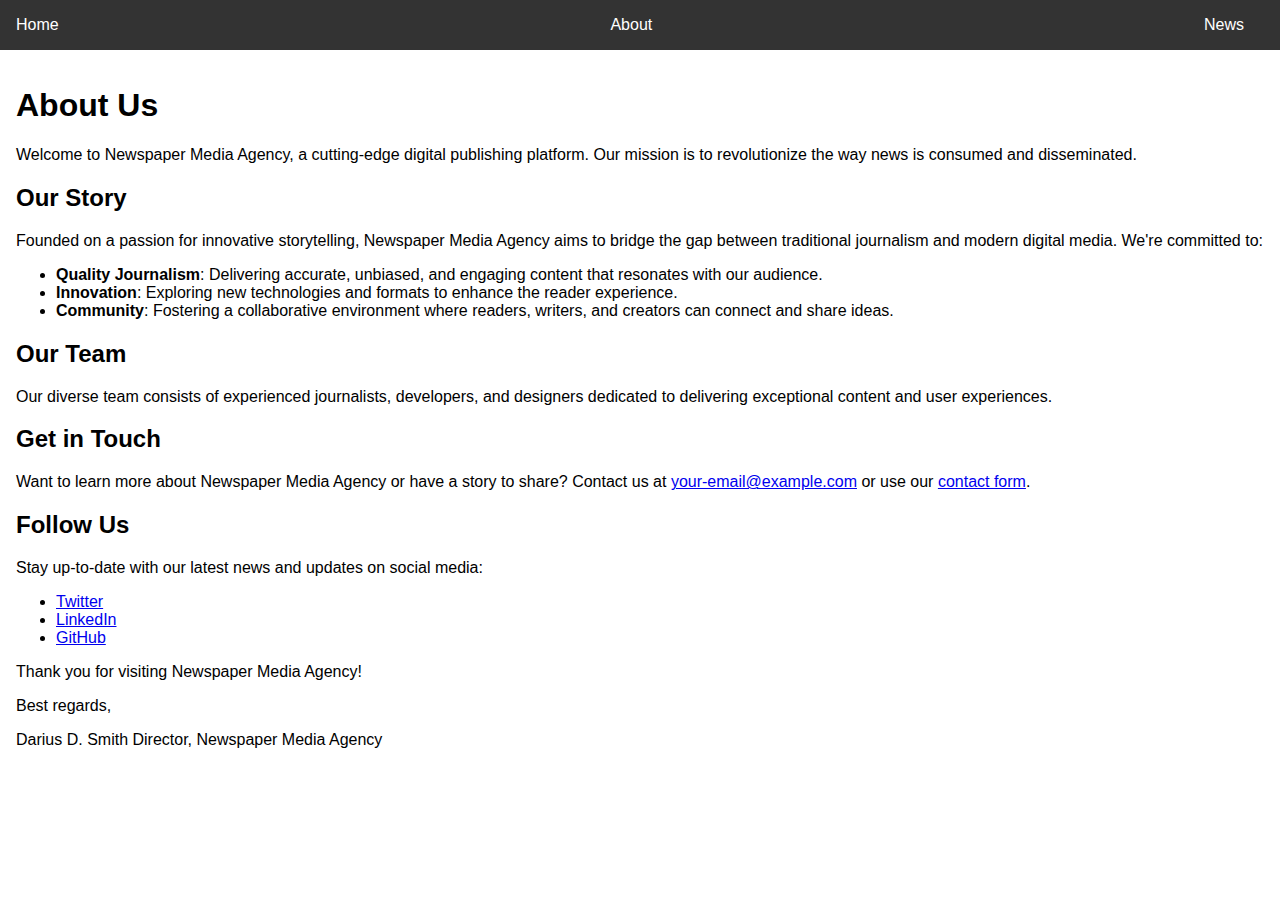
<file: about/index.html>
<!DOCTYPE html>
<html lang="en">
<head>
    <meta charset="UTF-8">
    <meta name="viewport" content="width=device-width, initial-scale=1.0">
    <title>About Us</title>
    <link rel="stylesheet" href="../styles/main.css">
</head>
<body>
    <header>
        <nav>
            <ul>
                <li><a href="../index.html">Home</a></li>
                <li><a href="index.html">About</a></li>
                <li><a href="../news/article1.html">News</a></li>
            </ul>
        </nav>
    </header>
    <main>

<h1>About Us</h1>

<p>Welcome to Newspaper Media Agency, a cutting-edge digital publishing platform. Our mission is to revolutionize the way news is consumed and disseminated.</p>

<h2>Our Story</h2>

<p>Founded on a passion for innovative storytelling, Newspaper Media Agency aims to bridge the gap between traditional journalism and modern digital media. We're committed to:</p>

<ul>
<li><strong>Quality Journalism</strong>: Delivering accurate, unbiased, and engaging content that resonates with our audience.</li>
<li><strong>Innovation</strong>: Exploring new technologies and formats to enhance the reader experience.</li>
<li><strong>Community</strong>: Fostering a collaborative environment where readers, writers, and creators can connect and share ideas.</li>
</ul>

<h2>Our Team</h2>

<p>Our diverse team consists of experienced journalists, developers, and designers dedicated to delivering exceptional content and user experiences.</p>

<h2>Get in Touch</h2>

<p>Want to learn more about Newspaper Media Agency or have a story to share? Contact us at <a href="mailto:your-email@example.com">your-email@example.com</a> or use our <a href="#">contact form</a>.</p>

<h2>Follow Us</h2>

<p>Stay up-to-date with our latest news and updates on social media:</p>

<ul>
<li><a href="(www.x.com/mentalhealthent_nhm)">Twitter</a></li>
<li><a href="(link unavailable)">LinkedIn</a></li>
<li><a href="(www.newspapermediaagency.github.io)">GitHub</a></li>
</ul>

<p>Thank you for visiting Newspaper Media Agency!</p>

<p>Best regards,</p>
<p>Darius D. Smith
Director, Newspaper Media Agency</p>


        <!-- About page content goes here -->
    </main>
</body>
</html>
</file>
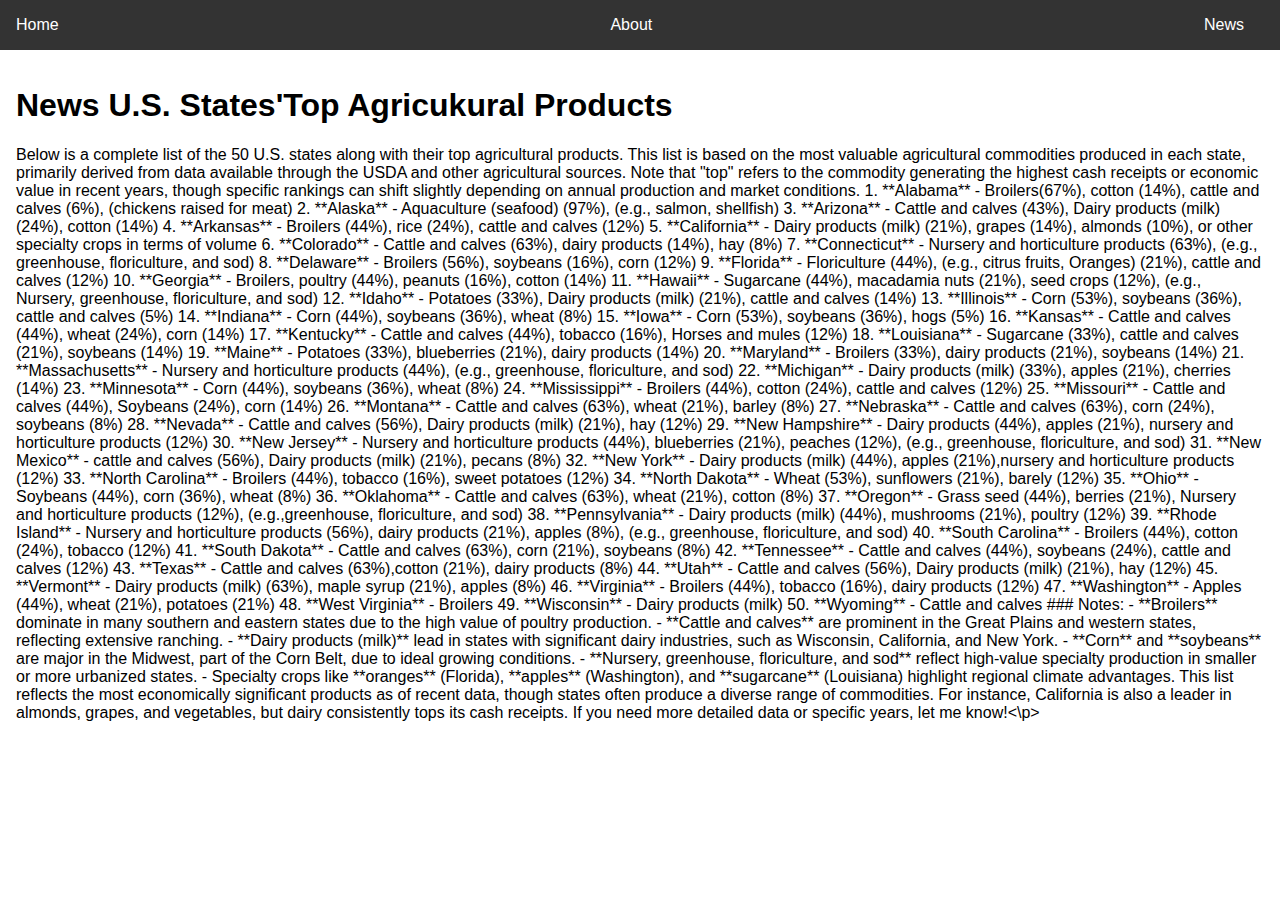
<file: news/article1.html>
<!DOCTYPE html>
<html lang="en">
<head>
    <meta charset="UTF-8">
    <meta name="viewport" content="width=device-width, initial-scale=1.0">
    <title>News Article 1</title>
    <link rel="stylesheet" href="../styles/main.css">
</head>
<body>
    <header>
        <nav>
            <ul>
                <li><a href="../index.html">Home</a></li>
                <li><a href="../about/index.html">About</a></li>
                <li><a href="index.html">News</a></li>
            </ul>
        </nav>
    </header>
    <main>
        <h1>News U.S. States'Top Agricukural Products</h1>
        <p>Below is a complete list of the 50 U.S. states along with their top agricultural products. This list is based on the most valuable agricultural commodities produced in each state, primarily derived from data available through the USDA and other agricultural sources. Note that "top" refers to the commodity generating the highest cash receipts or economic value in recent years, though specific rankings can shift slightly depending on annual production and market conditions.

           1. **Alabama** - Broilers(67%), cotton (14%), cattle and calves (6%), (chickens raised for meat)   
           2. **Alaska** - Aquaculture (seafood) (97%), (e.g., salmon, shellfish)  
           3. **Arizona** - Cattle and calves (43%), Dairy products (milk) (24%), cotton (14%)  
           4. **Arkansas** - Broilers (44%), rice (24%), cattle and calves (12%) 
           5. **California** - Dairy products (milk) (21%), grapes (14%), almonds (10%), or other specialty crops in terms of volume  
           6. **Colorado** - Cattle and calves (63%), dairy products (14%), hay (8%) 
           7. **Connecticut** - Nursery and horticulture products (63%), (e.g., greenhouse, floriculture, and sod)  
           8. **Delaware** - Broilers (56%), soybeans (16%), corn (12%) 
           9. **Florida** - Floriculture (44%), (e.g., citrus fruits, Oranges) (21%), cattle and calves (12%)  
          10. **Georgia** - Broilers, poultry (44%), peanuts (16%), cotton (14%)  
          11. **Hawaii** - Sugarcane (44%), macadamia nuts (21%), seed crops (12%), (e.g., Nursery, greenhouse, floriculture, and sod)  
          12. **Idaho** - Potatoes (33%), Dairy products (milk) (21%), cattle and calves (14%) 
          13. **Illinois** - Corn (53%), soybeans (36%), cattle and calves (5%) 
          14. **Indiana** - Corn (44%), soybeans (36%), wheat (8%)
          15. **Iowa** - Corn (53%), soybeans (36%), hogs (5%) 
          16. **Kansas** - Cattle and calves (44%), wheat (24%), corn (14%)  
          17. **Kentucky** - Cattle and calves (44%), tobacco (16%), Horses and mules (12%) 
          18. **Louisiana** - Sugarcane (33%), cattle and calves (21%), soybeans (14%) 
          19. **Maine** - Potatoes (33%), blueberries (21%), dairy products (14%) 
          20. **Maryland** - Broilers (33%), dairy products (21%), soybeans (14%)
          21. **Massachusetts** - Nursery and horticulture products (44%), (e.g., greenhouse, floriculture, and sod)  
          22. **Michigan** - Dairy products (milk) (33%), apples (21%), cherries (14%)  
          23. **Minnesota** - Corn (44%), soybeans (36%), wheat (8%) 
          24. **Mississippi** - Broilers (44%), cotton (24%), cattle and calves (12%)  
          25. **Missouri** - Cattle and calves (44%), Soybeans (24%), corn (14%)  
          26. **Montana** - Cattle and calves (63%), wheat (21%), barley (8%) 
          27. **Nebraska** - Cattle and calves (63%), corn (24%), soybeans (8%)
          28. **Nevada** - Cattle and calves (56%), Dairy products (milk) (21%), hay (12%)  
          29. **New Hampshire** - Dairy products (44%), apples (21%), nursery and horticulture products (12%)   
          30. **New Jersey** - Nursery and horticulture products (44%), blueberries (21%), peaches (12%), (e.g., greenhouse, floriculture, and sod)  
          31. **New Mexico** - cattle and calves (56%), Dairy products (milk) (21%), pecans (8%) 
          32. **New York** - Dairy products (milk) (44%), apples (21%),nursery and horticulture products (12%)  
          33. **North Carolina** - Broilers (44%), tobacco (16%), sweet potatoes (12%) 
          34. **North Dakota** - Wheat (53%), sunflowers (21%), barely (12%) 
          35. **Ohio** - Soybeans (44%), corn (36%), wheat (8%) 
          36. **Oklahoma** - Cattle and calves (63%), wheat (21%), cotton (8%)  
          37. **Oregon** - Grass seed (44%), berries (21%), Nursery and horticulture products (12%), (e.g.,greenhouse, floriculture, and sod)  
          38. **Pennsylvania** - Dairy products (milk) (44%), mushrooms (21%), poultry (12%)  
          39. **Rhode Island** - Nursery and horticulture products (56%), dairy products (21%), apples (8%), (e.g., greenhouse, floriculture, and sod)  
          40. **South Carolina** - Broilers (44%), cotton (24%), tobacco (12%) 
          41. **South Dakota** - Cattle and calves (63%), corn (21%), soybeans (8%) 
          42. **Tennessee** - Cattle and calves (44%), soybeans (24%), cattle and calves (12%) 
          43. **Texas** - Cattle and calves (63%),cotton (21%), dairy products (8%)  
          44. **Utah** - Cattle and calves (56%), Dairy products (milk) (21%), hay (12%)  
          45. **Vermont** - Dairy products (milk) (63%), maple syrup (21%), apples (8%) 
          46. **Virginia** - Broilers (44%), tobacco (16%), dairy products (12%)  
          47. **Washington** - Apples (44%), wheat (21%), potatoes (21%) 
          48. **West Virginia** - Broilers  
          49. **Wisconsin** - Dairy products (milk)  
          50. **Wyoming** - Cattle and calves  

        ### Notes:
        
            - **Broilers** dominate in many southern and eastern states due to the high value of poultry production.
            - **Cattle and calves** are prominent in the Great Plains and western states, reflecting extensive ranching.
            - **Dairy products (milk)** lead in states with significant dairy industries, such as Wisconsin, California, and New York.
            - **Corn** and **soybeans** are major in the Midwest, part of the Corn Belt, due to ideal growing conditions.
            - **Nursery, greenhouse, floriculture, and sod** reflect high-value specialty production in smaller or more urbanized states.
            - Specialty crops like **oranges** (Florida), **apples** (Washington), and **sugarcane** (Louisiana) highlight regional climate advantages.

         This list reflects the most economically significant products as of recent data, though states often produce a diverse range of commodities. For instance, California is also a leader in almonds, grapes, and vegetables, but dairy consistently tops its cash receipts. If you need more detailed data or specific years, let me know!<\p>
        <!-- News article content goes here -->
    </main>
</body>
</html>
</file>
<file: styles/main.css>
body {
    font-family: Arial, sans-serif;
    margin: 0;
    padding: 0;
}

header {
    background-color: #333;
    color: #fff;
    padding: 1em;
    text-align: center;
}

nav ul {
    list-style: none;
    margin: 0;
    padding: 0;
    display: flex;
    justify-content: space-between;
}

nav li {
    margin-right: 20px;
}

nav a {
    color: #fff;
    text-decoration: none;
}

main {
    display: block;
    padding: 1em;
}
</file>
